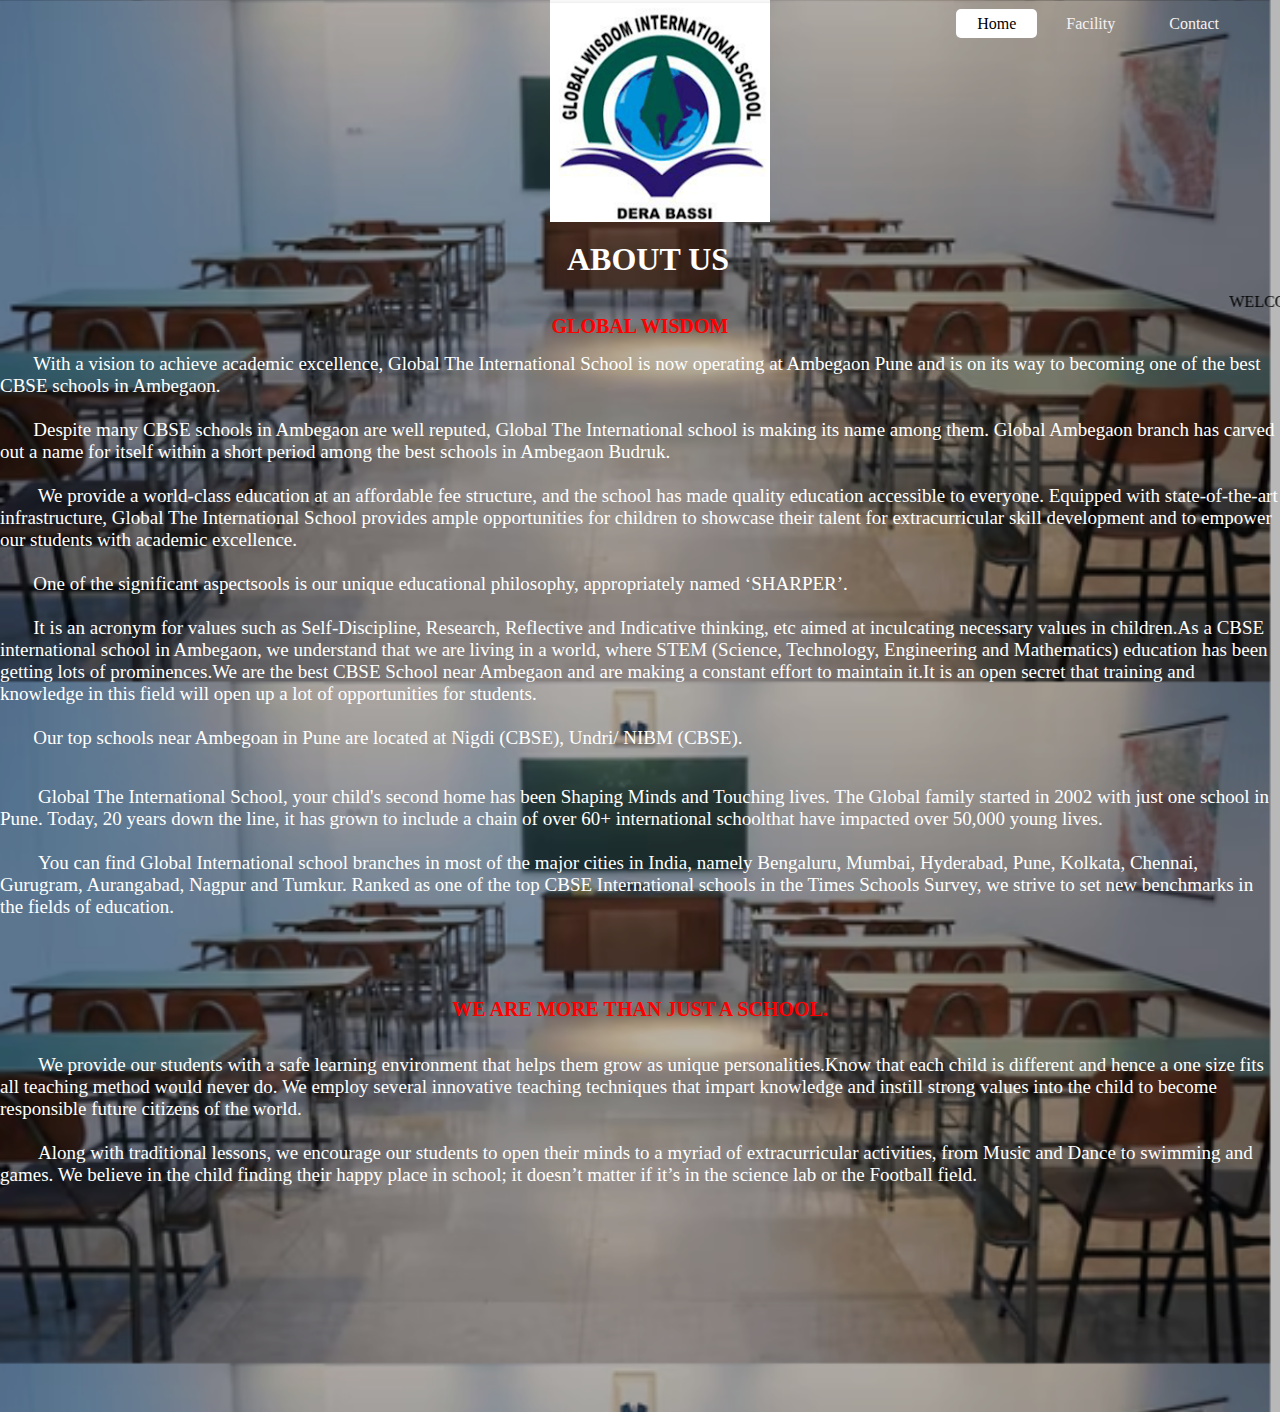
<file: about.html>
<!DOCTYPE html>
<html lang="en">
<head>
    <meta charset="UTF-8">
    <meta http-equiv="X-UA-Compatible" content="IE=edge">
    <meta name="viewport" content="width=device-width, initial-scale=1.0">
    <title>ABOUT</title>
    <link rel="stylesheet" href="about.css">
</head>
<body>
    <header>
        <div class="main">
            <ul>
                <li class="active"><a href="file:///C:/Users/tejua/project/index.html">Home</a></li>
                <!-- &nbsp;&nbsp; <li><a href="file:///C:/Users/tejua/project/about.html">About Global Wisdom Education Network</a></li> -->
                &nbsp;<li><a href="file:///C:/Users/tejua/project/service.html">Facility</a></li>
                &nbsp; <li><a href="file:///C:/Users/tejua/project/contact.html">Contact</a></li>
            </ul>
        </div>
    </header>
    <div class="title">
        <div class="logo">
            <img top="0%" left="58%" src="teju.png">
        </div>
        <h1 style="color:rgb(255, 255, 255);text-align: center;padding:15px;margin-top:0;border-bottom:1px;">&nbsp;&nbsp;ABOUT US</h1> 
        <marquee loop="-1" scrollamount="6" width="100%"> WELCOME TO GLOBAL WISDOM</marquee>
        <p style = "text-align: center; font-weight: bold; color: red; font-size: 20px;">GLOBAL WISDOM</p>
        <p style="font-size:19px;font-family: Georgia;color:rgb(255, 255, 255); margin-top:15px;">&nbsp;&nbsp;&nbsp;&nbsp;&nbsp;&nbsp;&nbsp;With a vision to achieve academic excellence, Global The International School is now operating at Ambegaon Pune and is on its way to becoming one of the best CBSE schools in Ambegaon.<br><br>&nbsp;&nbsp;&nbsp;&nbsp;&nbsp;&nbsp;&nbsp;Despite many CBSE schools in Ambegaon are well reputed, Global The International school is making its name among them.
            Global Ambegaon branch has carved out a name for itself within a short period among the best schools in Ambegaon Budruk.<br>&nbsp;&nbsp;&nbsp;&nbsp;&nbsp;&nbsp;&nbsp;<br> &nbsp;&nbsp;&nbsp;&nbsp;&nbsp;&nbsp;&nbsp; We provide a world-class education at an affordable fee structure, and the school has made quality education accessible to everyone. Equipped with state-of-the-art infrastructure, Global The International School provides ample opportunities for children to showcase their talent for extracurricular skill development and to empower our students with academic excellence.<br>
            <br>
            &nbsp;&nbsp;&nbsp;&nbsp;&nbsp;&nbsp;&nbsp;One of the significant aspectsools is our unique educational philosophy, appropriately named ‘SHARPER’.<br><br>&nbsp;&nbsp;&nbsp;&nbsp;&nbsp;&nbsp;&nbsp;It is an acronym for values such as Self-Discipline, Research, Reflective and Indicative thinking, etc  aimed at inculcating necessary values in children.As a CBSE international school in Ambegaon, we understand that we are living in a world, where STEM (Science, Technology, Engineering and Mathematics) education has been getting lots of prominences.We are the best CBSE School near Ambegaon and are making a constant effort to maintain it.It is an open secret that training and knowledge in this field will open up a lot of opportunities for students.<br>
            <br>
            &nbsp;&nbsp;&nbsp;&nbsp;&nbsp;&nbsp;&nbsp;Our top schools near Ambegoan in Pune are located at Nigdi (CBSE), Undri/ NIBM (CBSE).
            <br>
            <br>
        <!-- <p style = "text-align: center; font-weight: bold; font-size: 20px;" >WELCOME TO GLOBAL WISDOM THE INTERNATIONAL SCHOOL.</p><br> -->
        <p style="font-size:19px;font-family: Georgia;color:rgb(255, 255, 255); margin-top:15px;">
            &nbsp;&nbsp;&nbsp;&nbsp;&nbsp;&nbsp;&nbsp;<span></span>&nbsp;Global The International School, your child's second home has been Shaping Minds and Touching lives. 
            The Global family started in 2002 with just one school in Pune.
            Today, 20 years down the line, it has grown to include a chain of over 60+ international schoolthat have impacted over 50,000 young lives.<br><br> 
            <span></span>
            &nbsp;&nbsp;&nbsp;&nbsp;&nbsp;&nbsp;&nbsp;<span></span>&nbsp;You can find Global International school branches in most of the major cities in India, namely Bengaluru, Mumbai, Hyderabad, Pune, Kolkata, Chennai, Gurugram, Aurangabad, Nagpur and Tumkur.  
            <span></span>Ranked as one of the top CBSE International schools in the Times Schools Survey, we strive to set new benchmarks in the fields of education.

            &nbsp;&nbsp;&nbsp;&nbsp;&nbsp;&nbsp;&nbsp;<br>&nbsp;&nbsp;&nbsp;&nbsp;&nbsp;&nbsp;&nbsp;<br><br></p>
            <br><br>
            <p style = "text-align: center; font-weight: bold; color: red; font-size: 20px;" >WE ARE MORE THAN JUST A SCHOOL.</p><br><p style="font-size:19px;font-family: Georgia;color:rgb(255, 255, 255); margin-top:15px;">
                &nbsp;&nbsp;&nbsp;&nbsp;&nbsp;&nbsp;&nbsp;<span></span>&nbsp;We provide our students with a safe learning environment that helps them grow as unique personalities.Know that each child is different and hence a one size fits all teaching method would never do.
                We employ several innovative teaching techniques that impart knowledge and instill strong values into the child to become responsible future citizens of the world.
                <span></span><br><br>
                &nbsp;&nbsp;&nbsp;&nbsp;&nbsp;&nbsp;&nbsp;<span></span>&nbsp;Along with traditional lessons, we encourage our students to open their minds to a myriad of extracurricular activities, from Music and Dance to swimming and games. 
                <span></span>We believe in the child finding their happy place in school; it doesn’t matter if it’s in the science lab or the Football field.<br>
                &nbsp;&nbsp;&nbsp;&nbsp;&nbsp;&nbsp;&nbsp;<span></span>&nbsp;<br>
                &nbsp;&nbsp;&nbsp;&nbsp;&nbsp;&nbsp;&nbsp;<span></span>&nbsp;<br>
                &nbsp;&nbsp;&nbsp;&nbsp;&nbsp;&nbsp;&nbsp;<span></span>&nbsp;<br>
                &nbsp;&nbsp;&nbsp;&nbsp;&nbsp;&nbsp;&nbsp;<br>
    
                &nbsp;&nbsp;&nbsp;&nbsp;&nbsp;&nbsp;&nbsp;<br>&nbsp;&nbsp;&nbsp;&nbsp;&nbsp;&nbsp;&nbsp;<br><br></p>
            &nbsp;&nbsp;&nbsp;&nbsp;&nbsp;&nbsp;&nbsp;<span></span>&nbsp;<br>
            &nbsp;&nbsp;&nbsp;&nbsp;&nbsp;&nbsp;&nbsp;<span></span>&nbsp;<br>
            &nbsp;&nbsp;&nbsp;&nbsp;&nbsp;&nbsp;&nbsp;<span></span>&nbsp;<br>
            &nbsp;&nbsp;&nbsp;&nbsp;&nbsp;&nbsp;&nbsp;<br>
        <!-- <br>
            <div class="button">
            <a href="file:///C:/Users/tejua/project/homepage.html"class="btn">Return to homepage</a>
            </div>
        </button> -->
    </body>
</html>
</file>
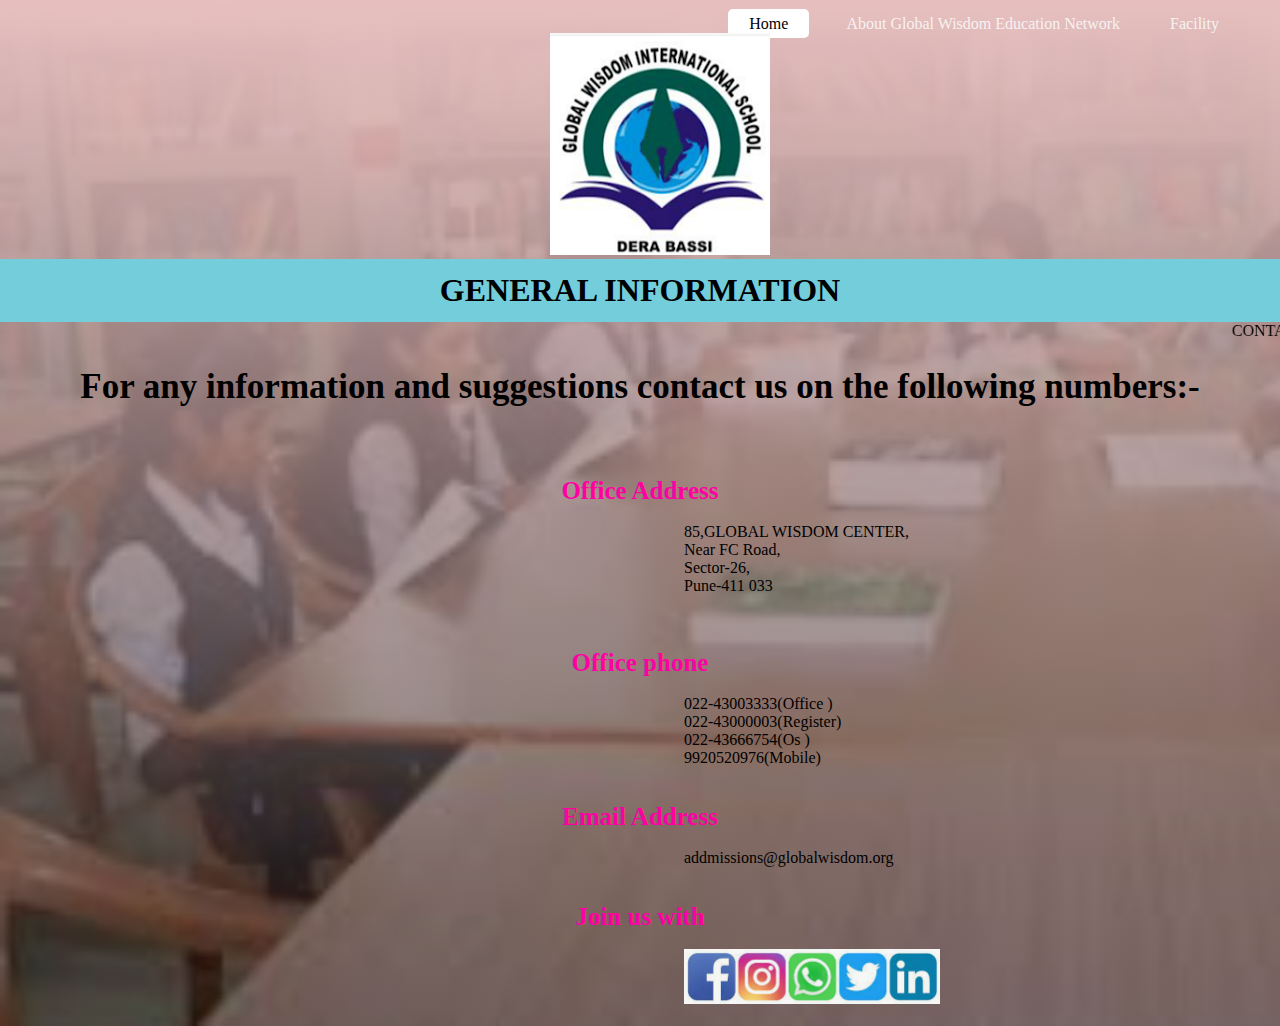
<file: contact.html>
<!DOCTYPE html>
<html lang="en">
<head>
    <meta charset="UTF-8">
    <meta http-equiv="X-UA-Compatible" content="IE=edge">
    <meta name="viewport" content="width=device-width, initial-scale=1.0">
    <title>CONTACT</title>
    <link rel = "stylesheet" href = "contact.css">
</head>
<body>
    <header>
        <div class="main">
            <ul>
                <li class="active"><a href="file:///C:/Users/tejua/project/index.html">Home</a></li>
                &nbsp;&nbsp; <li><a href="file:///C:/Users/tejua/project/about.html">About Global Wisdom Education Network</a></li>
                &nbsp;<li><a href="file:///C:/Users/tejua/project/service.html">Facility</a></li>
                <!-- &nbsp; <li><a href="file:///C:/Users/tejua/project/contact.html">Contact</a></li> -->
            </ul>
        </div>
        </header>
    <div class="logo">
        <img top="0%" left="58%" src="teju.png">
    </div>
   <p>
    <h1 style="text-align:center;color:rgb(0, 0, 0); text-shadow:rgb(0, 0, 0,0.562);background-color:rgb(115,205,219); padding: 13px;border-bottom:1px;text-shadow:2px 2px rgba(0, 0, 0,);" >GENERAL INFORMATION</h1>
   </p>
   <marquee  loop="-1" scrollamount="6" width="100% "> CONTACT  TO  GLOBAL  WISDOM  INTERNATIONAL  SCHOOL. </marquee>
   <br><br>
   <style>
    body {

background-image: linear-gradient(rgb(231, 191, 191),rgba(0,0,0,0.5)),url(library.png);
height:50%;
/* background-size: cover;
background-position: center; */
}
</style>
   <p style = "text-align: center; font-weight: bold; font-size: 35px; padding-top: 5px;" >For any information and suggestions contact us on the following numbers:-</p><br><br><p style="font-size:19px; text-align: center; font-size: 30px;">
    &nbsp;&nbsp;&nbsp;&nbsp;&nbsp;&nbsp;&nbsp;&nbsp;&nbsp;&nbsp;&nbsp;&nbsp;&nbsp;&nbsp; <p style = "text-align:center; font-weight: bold; font-size: 25px; color:rgb(255, 0, 162); 
    <i class="fa-solid fa-phone-office"></i>Office Address</p></Address><br>
    &nbsp;&nbsp;&nbsp;&nbsp;&nbsp;&nbsp;&nbsp;&nbsp;&nbsp;&nbsp;&nbsp;&nbsp;&nbsp;&nbsp;&nbsp;&nbsp;&nbsp;&nbsp;&nbsp;&nbsp;&nbsp;&nbsp;&nbsp;&nbsp;&nbsp;&nbsp;&nbsp;&nbsp;&nbsp;&nbsp;&nbsp;&nbsp;&nbsp;&nbsp;&nbsp;&nbsp;&nbsp;&nbsp;&nbsp;&nbsp;&nbsp;&nbsp;&nbsp;&nbsp;&nbsp;&nbsp;&nbsp;&nbsp;&nbsp;&nbsp;&nbsp;&nbsp;&nbsp;&nbsp;&nbsp;&nbsp;&nbsp;&nbsp;&nbsp;&nbsp;&nbsp;&nbsp;&nbsp;&nbsp;&nbsp;&nbsp;&nbsp;&nbsp;&nbsp;&nbsp;&nbsp;&nbsp;&nbsp;&nbsp;&nbsp;&nbsp;&nbsp;&nbsp;&nbsp;&nbsp;&nbsp;&nbsp;&nbsp;&nbsp;&nbsp;&nbsp;&nbsp;&nbsp;&nbsp;&nbsp;&nbsp;&nbsp;&nbsp;&nbsp;&nbsp;&nbsp;&nbsp;&nbsp;&nbsp;&nbsp;&nbsp;&nbsp;&nbsp;&nbsp;&nbsp;&nbsp;&nbsp;&nbsp;&nbsp;&nbsp;&nbsp;&nbsp;&nbsp;&nbsp;&nbsp;&nbsp;&nbsp;&nbsp;&nbsp;&nbsp;&nbsp;&nbsp;&nbsp;&nbsp;&nbsp;&nbsp;&nbsp;&nbsp;&nbsp;&nbsp;&nbsp;&nbsp;&nbsp;&nbsp;&nbsp;&nbsp;&nbsp;&nbsp;&nbsp;&nbsp;&nbsp;&nbsp;&nbsp;&nbsp;&nbsp;&nbsp;&nbsp;&nbsp;&nbsp;&nbsp;&nbsp;&nbsp;&nbsp;&nbsp;&nbsp;&nbsp;&nbsp;&nbsp;&nbsp;&nbsp;&nbsp;&nbsp;&nbsp;&nbsp;&nbsp;&nbsp;&nbsp;&nbsp;&nbsp;&nbsp;&nbsp;85,GLOBAL WISDOM CENTER,<br>
    &nbsp;&nbsp;&nbsp;&nbsp;&nbsp;&nbsp;&nbsp;&nbsp;&nbsp;&nbsp;&nbsp;&nbsp;&nbsp;&nbsp;&nbsp;&nbsp;&nbsp;&nbsp;&nbsp;&nbsp;&nbsp;&nbsp;&nbsp;&nbsp;&nbsp;&nbsp;&nbsp;&nbsp;&nbsp;&nbsp;&nbsp;&nbsp;&nbsp;&nbsp;&nbsp;&nbsp;&nbsp;&nbsp;&nbsp;&nbsp;&nbsp;&nbsp;&nbsp;&nbsp;&nbsp;&nbsp;&nbsp;&nbsp;&nbsp;&nbsp;&nbsp;&nbsp;&nbsp;&nbsp;&nbsp;&nbsp;&nbsp;&nbsp;&nbsp;&nbsp;&nbsp;&nbsp;&nbsp;&nbsp;&nbsp;&nbsp;&nbsp;&nbsp;&nbsp;&nbsp;&nbsp;&nbsp;&nbsp;&nbsp;&nbsp;&nbsp;&nbsp;&nbsp;&nbsp;&nbsp;&nbsp;&nbsp;&nbsp;&nbsp;&nbsp;&nbsp;&nbsp;&nbsp;&nbsp;&nbsp;&nbsp;&nbsp;&nbsp;&nbsp;&nbsp;&nbsp;&nbsp;&nbsp;&nbsp;&nbsp;&nbsp;&nbsp;&nbsp;&nbsp;&nbsp;&nbsp;&nbsp;&nbsp;&nbsp;&nbsp;&nbsp;&nbsp;&nbsp;&nbsp;&nbsp;&nbsp;&nbsp;&nbsp;&nbsp;&nbsp;&nbsp;&nbsp;&nbsp;&nbsp;&nbsp;&nbsp;&nbsp;&nbsp;&nbsp;&nbsp;&nbsp;&nbsp;&nbsp;&nbsp;&nbsp;&nbsp;&nbsp;&nbsp;&nbsp;&nbsp;&nbsp;&nbsp;&nbsp;&nbsp;&nbsp;&nbsp;&nbsp;&nbsp;&nbsp;&nbsp;&nbsp;&nbsp;&nbsp;&nbsp;&nbsp;&nbsp;&nbsp;&nbsp;&nbsp;&nbsp;&nbsp;&nbsp;&nbsp;&nbsp;&nbsp;&nbsp;&nbsp;&nbsp;&nbsp;&nbsp;&nbsp;Near FC Road,<br>
    &nbsp;&nbsp;&nbsp;&nbsp;&nbsp;&nbsp;&nbsp;&nbsp;&nbsp;&nbsp;&nbsp;&nbsp;&nbsp;&nbsp;&nbsp;&nbsp;&nbsp;&nbsp;&nbsp;&nbsp;&nbsp;&nbsp;&nbsp;&nbsp;&nbsp;&nbsp;&nbsp;&nbsp;&nbsp;&nbsp;&nbsp;&nbsp;&nbsp;&nbsp;&nbsp;&nbsp;&nbsp;&nbsp;&nbsp;&nbsp;&nbsp;&nbsp;&nbsp;&nbsp;&nbsp;&nbsp;&nbsp;&nbsp;&nbsp;&nbsp;&nbsp;&nbsp;&nbsp;&nbsp;&nbsp;&nbsp;&nbsp;&nbsp;&nbsp;&nbsp;&nbsp;&nbsp;&nbsp;&nbsp;&nbsp;&nbsp;&nbsp;&nbsp;&nbsp;&nbsp;&nbsp;&nbsp;&nbsp;&nbsp;&nbsp;&nbsp;&nbsp;&nbsp;&nbsp;&nbsp;&nbsp;&nbsp;&nbsp;&nbsp;&nbsp;&nbsp;&nbsp;&nbsp;&nbsp;&nbsp;&nbsp;&nbsp;&nbsp;&nbsp;&nbsp;&nbsp;&nbsp;&nbsp;&nbsp;&nbsp;&nbsp;&nbsp;&nbsp;&nbsp;&nbsp;&nbsp;&nbsp;&nbsp;&nbsp;&nbsp;&nbsp;&nbsp;&nbsp;&nbsp;&nbsp;&nbsp;&nbsp;&nbsp;&nbsp;&nbsp;&nbsp;&nbsp;&nbsp;&nbsp;&nbsp;&nbsp;&nbsp;&nbsp;&nbsp;&nbsp;&nbsp;&nbsp;&nbsp;&nbsp;&nbsp;&nbsp;&nbsp;&nbsp;&nbsp;&nbsp;&nbsp;&nbsp;&nbsp;&nbsp;&nbsp;&nbsp;&nbsp;&nbsp;&nbsp;&nbsp;&nbsp;&nbsp;&nbsp;&nbsp;&nbsp;&nbsp;&nbsp;&nbsp;&nbsp;&nbsp;&nbsp;&nbsp;&nbsp;&nbsp;&nbsp;&nbsp;&nbsp;&nbsp;&nbsp;&nbsp;&nbsp;Sector-26,<br>
    &nbsp;&nbsp;&nbsp;&nbsp;&nbsp;&nbsp;&nbsp;&nbsp;&nbsp;&nbsp;&nbsp;&nbsp;&nbsp;&nbsp;&nbsp;&nbsp;&nbsp;&nbsp;&nbsp;&nbsp;&nbsp;&nbsp;&nbsp;&nbsp;&nbsp;&nbsp;&nbsp;&nbsp;&nbsp;&nbsp;&nbsp;&nbsp;&nbsp;&nbsp;&nbsp;&nbsp;&nbsp;&nbsp;&nbsp;&nbsp;&nbsp;&nbsp;&nbsp;&nbsp;&nbsp;&nbsp;&nbsp;&nbsp;&nbsp;&nbsp;&nbsp;&nbsp;&nbsp;&nbsp;&nbsp;&nbsp;&nbsp;&nbsp;&nbsp;&nbsp;&nbsp;&nbsp;&nbsp;&nbsp;&nbsp;&nbsp;&nbsp;&nbsp;&nbsp;&nbsp;&nbsp;&nbsp;&nbsp;&nbsp;&nbsp;&nbsp;&nbsp;&nbsp;&nbsp;&nbsp;&nbsp;&nbsp;&nbsp;&nbsp;&nbsp;&nbsp;&nbsp;&nbsp;&nbsp;&nbsp;&nbsp;&nbsp;&nbsp;&nbsp;&nbsp;&nbsp;&nbsp;&nbsp;&nbsp;&nbsp;&nbsp;&nbsp;&nbsp;&nbsp;&nbsp;&nbsp;&nbsp;&nbsp;&nbsp;&nbsp;&nbsp;&nbsp;&nbsp;&nbsp;&nbsp;&nbsp;&nbsp;&nbsp;&nbsp;&nbsp;&nbsp;&nbsp;&nbsp;&nbsp;&nbsp;&nbsp;&nbsp;&nbsp;&nbsp;&nbsp;&nbsp;&nbsp;&nbsp;&nbsp;&nbsp;&nbsp;&nbsp;&nbsp;&nbsp;&nbsp;&nbsp;&nbsp;&nbsp;&nbsp;&nbsp;&nbsp;&nbsp;&nbsp;&nbsp;&nbsp;&nbsp;&nbsp;&nbsp;&nbsp;&nbsp;&nbsp;&nbsp;&nbsp;&nbsp;&nbsp;&nbsp;&nbsp;&nbsp;&nbsp;&nbsp;&nbsp;&nbsp;&nbsp;&nbsp;&nbsp;&nbsp;Pune-411 033</p><br><br>
    
    &nbsp;&nbsp;&nbsp;&nbsp;&nbsp;&nbsp;&nbsp;&nbsp;&nbsp;&nbsp;&nbsp;&nbsp;&nbsp;&nbsp; <p style = "text-align: center; font-weight: bold; font-size: 25px; color:rgb(255, 0, 162);">Office phone</p></Address><br>
    &nbsp;&nbsp;&nbsp;&nbsp;&nbsp;&nbsp;&nbsp;&nbsp;&nbsp;&nbsp;&nbsp;&nbsp;&nbsp;&nbsp;&nbsp;&nbsp;&nbsp;&nbsp;&nbsp;&nbsp;&nbsp;&nbsp;&nbsp;&nbsp;&nbsp;&nbsp;&nbsp;&nbsp;&nbsp;&nbsp;&nbsp;&nbsp;&nbsp;&nbsp;&nbsp;&nbsp;&nbsp;&nbsp;&nbsp;&nbsp;&nbsp;&nbsp;&nbsp;&nbsp;&nbsp;&nbsp;&nbsp;&nbsp;&nbsp;&nbsp;&nbsp;&nbsp;&nbsp;&nbsp;&nbsp;&nbsp;&nbsp;&nbsp;&nbsp;&nbsp;&nbsp;&nbsp;&nbsp;&nbsp;&nbsp;&nbsp;&nbsp;&nbsp;&nbsp;&nbsp;&nbsp;&nbsp;&nbsp;&nbsp;&nbsp;&nbsp;&nbsp;&nbsp;&nbsp;&nbsp;&nbsp;&nbsp;&nbsp;&nbsp;&nbsp;&nbsp;&nbsp;&nbsp;&nbsp;&nbsp;&nbsp;&nbsp;&nbsp;&nbsp;&nbsp;&nbsp;&nbsp;&nbsp;&nbsp;&nbsp;&nbsp;&nbsp;&nbsp;&nbsp;&nbsp;&nbsp;&nbsp;&nbsp;&nbsp;&nbsp;&nbsp;&nbsp;&nbsp;&nbsp;&nbsp;&nbsp;&nbsp;&nbsp;&nbsp;&nbsp;&nbsp;&nbsp;&nbsp;&nbsp;&nbsp;&nbsp;&nbsp;&nbsp;&nbsp;&nbsp;&nbsp;&nbsp;&nbsp;&nbsp;&nbsp;&nbsp;&nbsp;&nbsp;&nbsp;&nbsp;&nbsp;&nbsp;&nbsp;&nbsp;&nbsp;&nbsp;&nbsp;&nbsp;&nbsp;&nbsp;&nbsp;&nbsp;&nbsp;&nbsp;&nbsp;&nbsp;&nbsp;&nbsp;&nbsp;&nbsp;&nbsp;&nbsp;&nbsp;&nbsp;&nbsp;&nbsp;&nbsp;&nbsp;&nbsp;&nbsp;&nbsp;022-43003333(Office )<br>
    &nbsp;&nbsp;&nbsp;&nbsp;&nbsp;&nbsp;&nbsp;&nbsp;&nbsp;&nbsp;&nbsp;&nbsp;&nbsp;&nbsp;&nbsp;&nbsp;&nbsp;&nbsp;&nbsp;&nbsp;&nbsp;&nbsp;&nbsp;&nbsp;&nbsp;&nbsp;&nbsp;&nbsp;&nbsp;&nbsp;&nbsp;&nbsp;&nbsp;&nbsp;&nbsp;&nbsp;&nbsp;&nbsp;&nbsp;&nbsp;&nbsp;&nbsp;&nbsp;&nbsp;&nbsp;&nbsp;&nbsp;&nbsp;&nbsp;&nbsp;&nbsp;&nbsp;&nbsp;&nbsp;&nbsp;&nbsp;&nbsp;&nbsp;&nbsp;&nbsp;&nbsp;&nbsp;&nbsp;&nbsp;&nbsp;&nbsp;&nbsp;&nbsp;&nbsp;&nbsp;&nbsp;&nbsp;&nbsp;&nbsp;&nbsp;&nbsp;&nbsp;&nbsp;&nbsp;&nbsp;&nbsp;&nbsp;&nbsp;&nbsp;&nbsp;&nbsp;&nbsp;&nbsp;&nbsp;&nbsp;&nbsp;&nbsp;&nbsp;&nbsp;&nbsp;&nbsp;&nbsp;&nbsp;&nbsp;&nbsp;&nbsp;&nbsp;&nbsp;&nbsp;&nbsp;&nbsp;&nbsp;&nbsp;&nbsp;&nbsp;&nbsp;&nbsp;&nbsp;&nbsp;&nbsp;&nbsp;&nbsp;&nbsp;&nbsp;&nbsp;&nbsp;&nbsp;&nbsp;&nbsp;&nbsp;&nbsp;&nbsp;&nbsp;&nbsp;&nbsp;&nbsp;&nbsp;&nbsp;&nbsp;&nbsp;&nbsp;&nbsp;&nbsp;&nbsp;&nbsp;&nbsp;&nbsp;&nbsp;&nbsp;&nbsp;&nbsp;&nbsp;&nbsp;&nbsp;&nbsp;&nbsp;&nbsp;&nbsp;&nbsp;&nbsp;&nbsp;&nbsp;&nbsp;&nbsp;&nbsp;&nbsp;&nbsp;&nbsp;&nbsp;&nbsp;&nbsp;&nbsp;&nbsp;&nbsp;&nbsp;&nbsp;022-43000003(Register)<br>
    &nbsp;&nbsp;&nbsp;&nbsp;&nbsp;&nbsp;&nbsp;&nbsp;&nbsp;&nbsp;&nbsp;&nbsp;&nbsp;&nbsp;&nbsp;&nbsp;&nbsp;&nbsp;&nbsp;&nbsp;&nbsp;&nbsp;&nbsp;&nbsp;&nbsp;&nbsp;&nbsp;&nbsp;&nbsp;&nbsp;&nbsp;&nbsp;&nbsp;&nbsp;&nbsp;&nbsp;&nbsp;&nbsp;&nbsp;&nbsp;&nbsp;&nbsp;&nbsp;&nbsp;&nbsp;&nbsp;&nbsp;&nbsp;&nbsp;&nbsp;&nbsp;&nbsp;&nbsp;&nbsp;&nbsp;&nbsp;&nbsp;&nbsp;&nbsp;&nbsp;&nbsp;&nbsp;&nbsp;&nbsp;&nbsp;&nbsp;&nbsp;&nbsp;&nbsp;&nbsp;&nbsp;&nbsp;&nbsp;&nbsp;&nbsp;&nbsp;&nbsp;&nbsp;&nbsp;&nbsp;&nbsp;&nbsp;&nbsp;&nbsp;&nbsp;&nbsp;&nbsp;&nbsp;&nbsp;&nbsp;&nbsp;&nbsp;&nbsp;&nbsp;&nbsp;&nbsp;&nbsp;&nbsp;&nbsp;&nbsp;&nbsp;&nbsp;&nbsp;&nbsp;&nbsp;&nbsp;&nbsp;&nbsp;&nbsp;&nbsp;&nbsp;&nbsp;&nbsp;&nbsp;&nbsp;&nbsp;&nbsp;&nbsp;&nbsp;&nbsp;&nbsp;&nbsp;&nbsp;&nbsp;&nbsp;&nbsp;&nbsp;&nbsp;&nbsp;&nbsp;&nbsp;&nbsp;&nbsp;&nbsp;&nbsp;&nbsp;&nbsp;&nbsp;&nbsp;&nbsp;&nbsp;&nbsp;&nbsp;&nbsp;&nbsp;&nbsp;&nbsp;&nbsp;&nbsp;&nbsp;&nbsp;&nbsp;&nbsp;&nbsp;&nbsp;&nbsp;&nbsp;&nbsp;&nbsp;&nbsp;&nbsp;&nbsp;&nbsp;&nbsp;&nbsp;&nbsp;&nbsp;&nbsp;&nbsp;&nbsp;&nbsp;022-43666754(Os )<br>
    &nbsp;&nbsp;&nbsp;&nbsp;&nbsp;&nbsp;&nbsp;&nbsp;&nbsp;&nbsp;&nbsp;&nbsp;&nbsp;&nbsp;&nbsp;&nbsp;&nbsp;&nbsp;&nbsp;&nbsp;&nbsp;&nbsp;&nbsp;&nbsp;&nbsp;&nbsp;&nbsp;&nbsp;&nbsp;&nbsp;&nbsp;&nbsp;&nbsp;&nbsp;&nbsp;&nbsp;&nbsp;&nbsp;&nbsp;&nbsp;&nbsp;&nbsp;&nbsp;&nbsp;&nbsp;&nbsp;&nbsp;&nbsp;&nbsp;&nbsp;&nbsp;&nbsp;&nbsp;&nbsp;&nbsp;&nbsp;&nbsp;&nbsp;&nbsp;&nbsp;&nbsp;&nbsp;&nbsp;&nbsp;&nbsp;&nbsp;&nbsp;&nbsp;&nbsp;&nbsp;&nbsp;&nbsp;&nbsp;&nbsp;&nbsp;&nbsp;&nbsp;&nbsp;&nbsp;&nbsp;&nbsp;&nbsp;&nbsp;&nbsp;&nbsp;&nbsp;&nbsp;&nbsp;&nbsp;&nbsp;&nbsp;&nbsp;&nbsp;&nbsp;&nbsp;&nbsp;&nbsp;&nbsp;&nbsp;&nbsp;&nbsp;&nbsp;&nbsp;&nbsp;&nbsp;&nbsp;&nbsp;&nbsp;&nbsp;&nbsp;&nbsp;&nbsp;&nbsp;&nbsp;&nbsp;&nbsp;&nbsp;&nbsp;&nbsp;&nbsp;&nbsp;&nbsp;&nbsp;&nbsp;&nbsp;&nbsp;&nbsp;&nbsp;&nbsp;&nbsp;&nbsp;&nbsp;&nbsp;&nbsp;&nbsp;&nbsp;&nbsp;&nbsp;&nbsp;&nbsp;&nbsp;&nbsp;&nbsp;&nbsp;&nbsp;&nbsp;&nbsp;&nbsp;&nbsp;&nbsp;&nbsp;&nbsp;&nbsp;&nbsp;&nbsp;&nbsp;&nbsp;&nbsp;&nbsp;&nbsp;&nbsp;&nbsp;&nbsp;&nbsp;&nbsp;&nbsp;&nbsp;&nbsp;&nbsp;&nbsp;&nbsp;9920520976(Mobile)<br><br>
    &nbsp;&nbsp;&nbsp;&nbsp;&nbsp;&nbsp;&nbsp;&nbsp;&nbsp;&nbsp;&nbsp;&nbsp;&nbsp;&nbsp; <p style = "text-align: center; font-weight: bold; font-size: 25px; color:rgb(255, 0, 162);"><i class=" fa fa-envelope email"></i>Email Address</p></Address><br>
    &nbsp;&nbsp;&nbsp;&nbsp;&nbsp;&nbsp;&nbsp;&nbsp;&nbsp;&nbsp;&nbsp;&nbsp;&nbsp;&nbsp;&nbsp;&nbsp;&nbsp;&nbsp;&nbsp;&nbsp;&nbsp;&nbsp;&nbsp;&nbsp;&nbsp;&nbsp;&nbsp;&nbsp;&nbsp;&nbsp;&nbsp;&nbsp;&nbsp;&nbsp;&nbsp;&nbsp;&nbsp;&nbsp;&nbsp;&nbsp;&nbsp;&nbsp;&nbsp;&nbsp;&nbsp;&nbsp;&nbsp;&nbsp;&nbsp;&nbsp;&nbsp;&nbsp;&nbsp;&nbsp;&nbsp;&nbsp;&nbsp;&nbsp;&nbsp;&nbsp;&nbsp;&nbsp;&nbsp;&nbsp;&nbsp;&nbsp;&nbsp;&nbsp;&nbsp;&nbsp;&nbsp;&nbsp;&nbsp;&nbsp;&nbsp;&nbsp;&nbsp;&nbsp;&nbsp;&nbsp;&nbsp;&nbsp;&nbsp;&nbsp;&nbsp;&nbsp;&nbsp;&nbsp;&nbsp;&nbsp;&nbsp;&nbsp;&nbsp;&nbsp;&nbsp;&nbsp;&nbsp;&nbsp;&nbsp;&nbsp;&nbsp;&nbsp;&nbsp;&nbsp;&nbsp;&nbsp;&nbsp;&nbsp;&nbsp;&nbsp;&nbsp;&nbsp;&nbsp;&nbsp;&nbsp;&nbsp;&nbsp;&nbsp;&nbsp;&nbsp;&nbsp;&nbsp;&nbsp;&nbsp;&nbsp;&nbsp;&nbsp;&nbsp;&nbsp;&nbsp;&nbsp;&nbsp;&nbsp;&nbsp;&nbsp;&nbsp;&nbsp;&nbsp;&nbsp;&nbsp;&nbsp;&nbsp;&nbsp;&nbsp;&nbsp;&nbsp;&nbsp;&nbsp;&nbsp;&nbsp;&nbsp;&nbsp;&nbsp;&nbsp;&nbsp;&nbsp;&nbsp;&nbsp;&nbsp;&nbsp;&nbsp;&nbsp;&nbsp;&nbsp;&nbsp;&nbsp;&nbsp;&nbsp;&nbsp;&nbsp;&nbsp;addmissions@globalwisdom.org</CENTER><br><br>
    &nbsp;&nbsp;&nbsp;&nbsp;&nbsp;&nbsp;&nbsp;&nbsp;&nbsp;&nbsp;&nbsp;&nbsp;&nbsp;&nbsp; <p style = "text-align: center; font-weight: bold; font-size: 25px; color:rgb(255, 0, 162);">Join us with</p></Address><br>
    &nbsp;&nbsp;&nbsp;&nbsp;&nbsp;&nbsp;&nbsp;&nbsp;&nbsp;&nbsp;&nbsp;&nbsp;&nbsp;&nbsp;&nbsp;&nbsp;&nbsp;&nbsp;&nbsp;&nbsp;&nbsp;&nbsp;&nbsp;&nbsp;&nbsp;&nbsp;&nbsp;&nbsp;&nbsp;&nbsp;&nbsp;&nbsp;&nbsp;&nbsp;&nbsp;&nbsp;&nbsp;&nbsp;&nbsp;&nbsp;&nbsp;&nbsp;&nbsp;&nbsp;&nbsp;&nbsp;&nbsp;&nbsp;&nbsp;&nbsp;&nbsp;&nbsp;&nbsp;&nbsp;&nbsp;&nbsp;&nbsp;&nbsp;&nbsp;&nbsp;&nbsp;&nbsp;&nbsp;&nbsp;&nbsp;&nbsp;&nbsp;&nbsp;&nbsp;&nbsp;&nbsp;&nbsp;&nbsp;&nbsp;&nbsp;&nbsp;&nbsp;&nbsp;&nbsp;&nbsp;&nbsp;&nbsp;&nbsp;&nbsp;&nbsp;&nbsp;&nbsp;&nbsp;&nbsp;&nbsp;&nbsp;&nbsp;&nbsp;&nbsp;&nbsp;&nbsp;&nbsp;&nbsp;&nbsp;&nbsp;&nbsp;&nbsp;&nbsp;&nbsp;&nbsp;&nbsp;&nbsp;&nbsp;&nbsp;&nbsp;&nbsp;&nbsp;&nbsp;&nbsp;&nbsp;&nbsp;&nbsp;&nbsp;&nbsp;&nbsp;&nbsp;&nbsp;&nbsp;&nbsp;&nbsp;&nbsp;&nbsp;&nbsp;&nbsp;&nbsp;&nbsp;&nbsp;&nbsp;&nbsp;&nbsp;&nbsp;&nbsp;&nbsp;&nbsp;&nbsp;&nbsp;&nbsp;&nbsp;&nbsp;&nbsp;&nbsp;&nbsp;&nbsp;&nbsp;&nbsp;&nbsp;&nbsp;&nbsp;&nbsp;&nbsp;&nbsp;&nbsp;&nbsp;&nbsp;&nbsp;&nbsp;&nbsp;&nbsp;&nbsp;&nbsp;&nbsp;&nbsp;&nbsp;&nbsp;&nbsp;&nbsp;<img width="20%" height="10%" src="fiwtin.png"><br><br>
    <!-- <div class="button">
        <a href="file:///C:/Users/tejua/project/homepage.html"class="btn"></a>
        </div>
    </button> -->
</body>
</html>
</file>
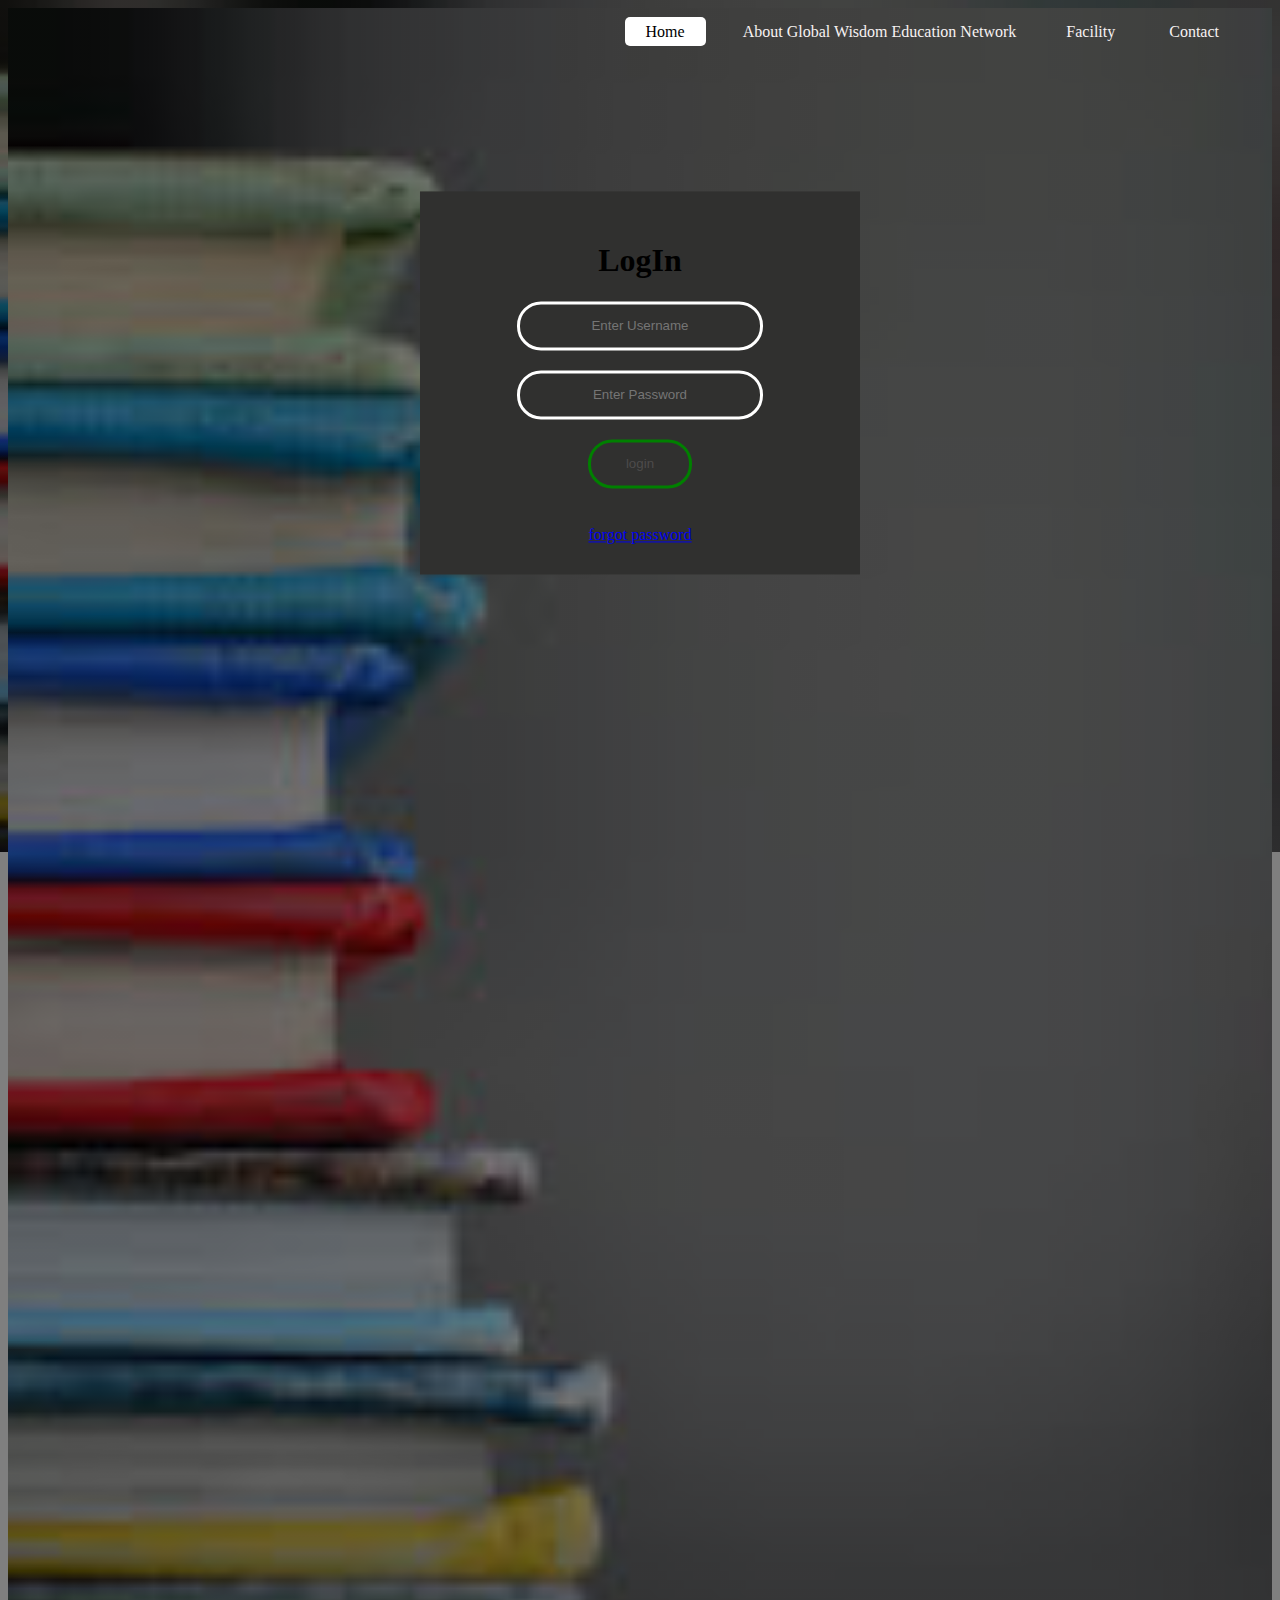
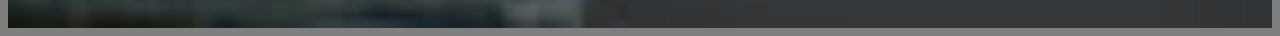
<file: login.html>
<!DOCTYPE html PUBLIC "-//W3C//DTD HTML 4.01 Transitional//EN" "http://www.w3.org/TR/html4/loose.dtd">
<html lang="en" dir="ltr">
<head>
<meta http-equiv="Content-Type" content="text/html; charset=ISO-8859-1">
<title>GLOBAL WISDOM</title>


<link rel="stylesheet" href="login.css">
<script src = "login.js"></script>


</head>

 <body>
    <header>
        <div class="main">
            <ul>
                <li class="active"><a href="file:///C:/Users/tejua/project/index.html">Home</a></li>
                &nbsp;&nbsp; <li><a href="file:///C:/Users/tejua/project/about.html">About Global Wisdom Education Network</a></li>
                &nbsp;<li><a href="file:///C:/Users/tejua/project/service.html">Facility</a></li>
                &nbsp; <li><a href="file:///C:/Users/tejua/project/contact.html">Contact</a></li>
            </ul>
        </div>
        </header>
    <style>
        body {
   
    background-image: linear-gradient(rgba(0,0,0,0.5),rgba(0,0,0,0.5)),url(books.jpg);
    height:50%;
    background-repeat: no-repeat;
    background-size: 100%;
    /* background-size: cover;
    background-position: center; */
    }
    </style> 
    
   
<form class="box" action="registration.html" method="POST">
<h1>LogIn</h1> 
<!-- <div class= "button-box"></div>
<div id="btn"></div>
<button type="button" class="toggle-btn">LOG in</button>
<button type="button" class="toggle-btn">register</button> -->
<input type="text"  placeholder="Enter Username" id="username">
<input type="password" placeholder="Enter Password" id="password">
<input type="submit" value="login" onclick= "validate()">
<!-- <a href="file:///C:/Users/tejua/project/loginback.html"></a> -->
 <br><a href='#'>forgot password</a>
<!-- <br>not yet a member?<a href="registration.html">register</a> -->

</form>
 </body>
</html>
</file>
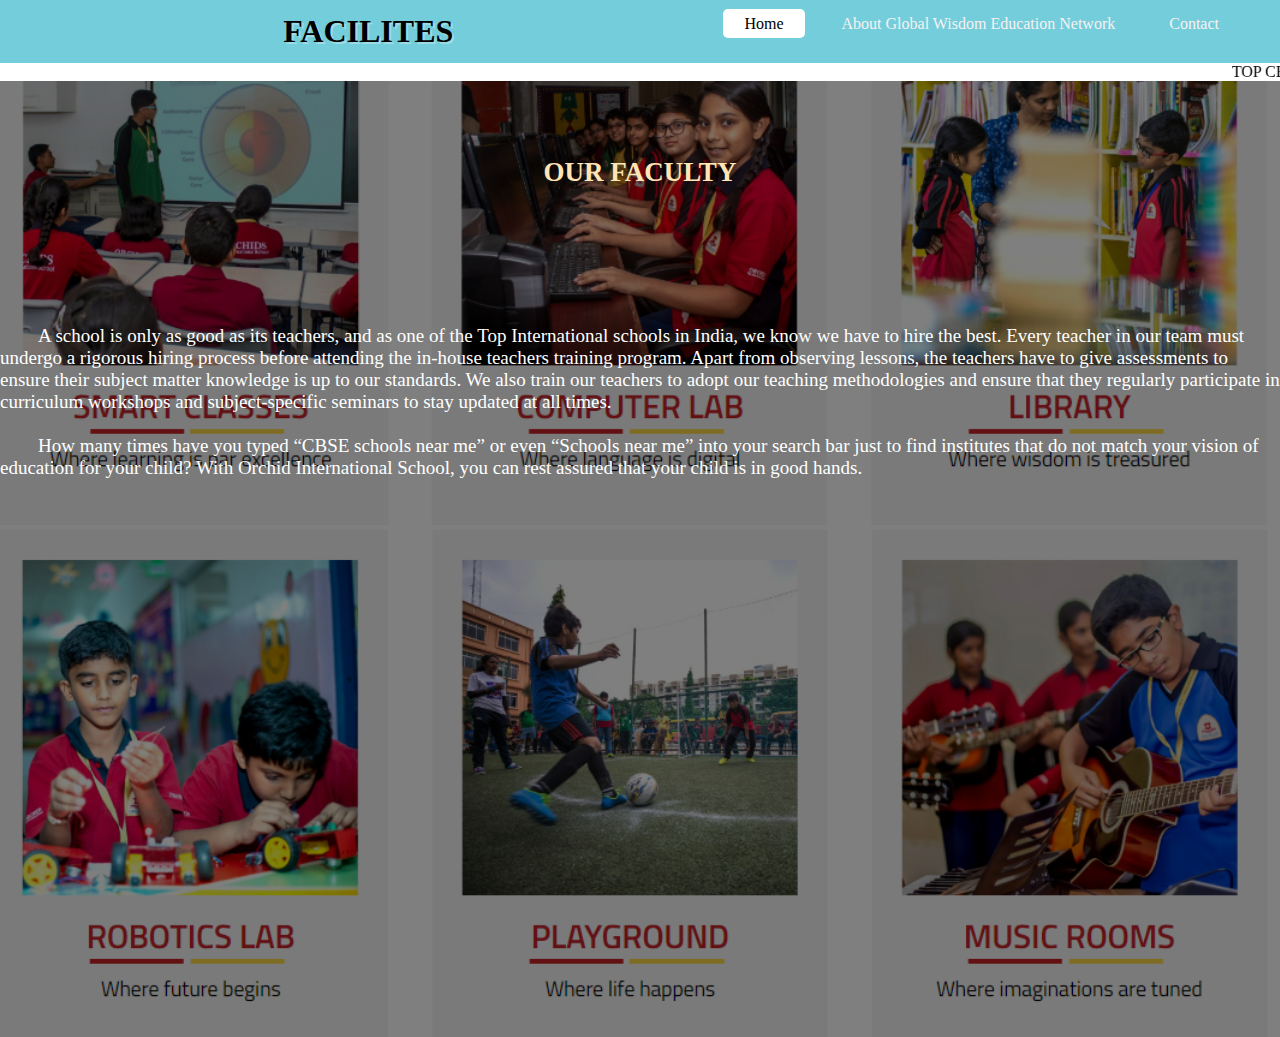
<file: service.html>
<!DOCTYPE html>
<html lang="en">
<head>
    <meta charset="UTF-8">
    <meta http-equiv="X-UA-Compatible" content="IE=edge">
    <meta name="viewport" content="width=device-width, initial-scale=1.0">
    <title>FACILITY</title>
    <link rel ="stylesheet" href="service.css">
    <style>
        body {
    
    background-image: linear-gradient(rgba(0,0,0,0.5),rgba(0,0,0,0.5)),url(faci3.png);
    height:50%;
    /* background-size: cover;
    background-position: center; */
  }
  </style>
</head>
<body>
    <header>
        <div class="main">
            <ul>
                <li class="active"><a href="file:///C:/Users/tejua/project/index.html">Home</a></li>
                &nbsp;&nbsp; <li><a href="file:///C:/Users/tejua/project/about.html">About Global Wisdom Education Network</a></li>
                <!-- &nbsp;<li><a href="file:///C:/Users/tejua/project/service.html">Facility</a></li> -->
                &nbsp; <li><a href="file:///C:/Users/tejua/project/contact.html">Contact</a></li>
            </ul>
        </div>
        </header>
    <div class = "title">
        <!-- <div class="logo">
            <img top="0%" left="58%" src="teju.png">
        </div> -->
        
    </div>
    <h1 style="text-align:center;color:rgb(0, 0, 0); text-shadow:rgba(0, 0, 0, 0.562);background-color: rgb(115,205,219); padding: 13px;border-bottom:1px;text-shadow:2px 2px rgba(255, 255, 255, 0.314);" >FACILITES</h1>
    <marquee bgcolor="white" loop="-1" scrollamount="6" width="100%"> TOP CBSE SCHOOL IN PUNE 2022-23 GLOBAL WISDOM INTERNATIONAL SCHOOL</marquee>
    <br><br>

       

           

    <br>
    <br>
    <br>
<p style = "text-align: center; font-weight: bold; font-size: 27px;color:moccasin;" >OUR FACULTY<br><br><br><br></p>
<p style="font-size:19px;color:white">
    <br>
    <br>
    
    
    &nbsp;&nbsp;&nbsp;&nbsp;&nbsp;&nbsp;&nbsp;<span></span>&nbsp;A school is only as good as its teachers, and as one of the Top International schools in India, we know we have to hire the best.
    Every teacher in our team must undergo a rigorous hiring process before attending the in-house teachers training program.
    Apart from observing lessons, the teachers have to give assessments to ensure their subject matter knowledge is up to our standards.
    We also train our teachers to adopt our teaching methodologies and ensure that they regularly participate in curriculum workshops and subject-specific seminars to stay updated at all times.<br><br>
    &nbsp;&nbsp;&nbsp;&nbsp;&nbsp;&nbsp;&nbsp;<span></span>&nbsp;How many times have you typed “CBSE schools near me” or even “Schools near me” into your search bar just to find institutes that do not match your vision of education for your child?
    With Orchid International School, you can rest assured that your child is in good hands.
    </p>
    <br>
    <br>
    
    <br>
    <br>
    <br>
    <br>
    <br>
    
    <br>
    <br>
    <br>
    <br>
    <br>
    <br>
    <br>
    <br>
    <br>
    <br>
    <br>
    <br>
    <br>
    <br>
    <br>
    <br>
    <br>
    <br>
    <br>
    <br>
    <br>
    <br>
    <br>
    <br>
   

    <!-- <div class="button">
        <a href="file:///C:/Users/tejua/project/homepage.html"class="btn">Return to homepage</a>
        </div> -->
    </button>
</body>
</html>
</file>
<file: about.css>
*{
    margin:0;
    padding:0;
}
body{
    background-image:linear-gradient(rgba(0, 0, 0, 0.280),rgba(0, 0, 0, 0.280)),url("123.png") ;
    background-color: white;
    background-size:cover;
    height: 80px;
}
.logo img{
float:centre; 
margin-top: 0%;
margin-left: 43%;
}
.scrolling{
    position:relative;
    width: 100%;
    height:50px;
    overflow:hidden;
    margin-top:2px;
}
.button{
    
    position:absolute;
    top: 85%;
    left:50%;
transform: translate(-50%,-50%);
}
.btn{
    background-color: rgb(255, 255, 255);
    border:1px solid white;
    padding:7px 10px;
    color:rgb(10, 7, 7);
    text-decoration: none;
    transition:0.6s ease ;
    border-radius:5px;
}

.btn:hover{
    background-color: rgba(0, 0, 0, 0.356);
    color: rgb(255, 255, 255);
}

header{
    background-image:linear-gradient(rgba(0,0,0,0.5),rgba(0,0,0,0.5)),url(123.png);
    height:0vh;
    background-size: cover;
    background-position: center;
  }
  ul{
    float: right;
    list-style-type: none;
    margin-top: 15px; 
  }
  ul li{
    display: inline-block;
  }
   ul li a{
    text-decoration: none;
    color: rgb(247, 242, 242);
    padding: 5px 20px ;
    border: 1px solid transparent;  
    transition: 0.6s ease ;
    border-radius: 5px;
  }
  ul li a:hover{
    background-color: #fff;
    color: black;
  } 
  ul li.active a{
    background-color: #fff;
    color: black;
  }
  .main {
    max-width: 1200px;
    margin:auto ;
  }
</file>
<file: contact.css>
*{
    margin:0;
    padding:0;
}

body{
    background-image: linear-gradient(rgb(0,0,0,0.280),rgb(0,0,0,0.280)),url("library.png");
    height:100vh;
    background-size: cover;
}
.button{
    
    position:absolute;
    top: 75%;
    left:50%;
transform: translate(-50%,-50%);
}
.btn{
    background-color: rgb(255, 255, 255);
    border:1px solid rgb(235, 230, 230);
    padding:7px 10px;
    color:rgb(10, 7, 7);
    text-decoration: none;
    transition:0.6s ease ;
    border-radius:5px;
}

.btn:hover{
    background-color: rgb(0,0,0,0.356);
    color: black;
}
.logo img{
    float:centre; 
    margin-top: 0%;
    margin-left: 43%;
    }

    
    header{
        background-image:linear-gradient(rgba(0,0,0,0.5),rgba(0,0,0,0.5)),url(books.jpg);
        height:0vh;
        background-size: cover;
        background-position: center;
      }
      ul{
        float: right;
        list-style-type: none;
        margin-top: 15px; 
      }
      ul li{
        display: inline-block;
      }
      ul li a{
        text-decoration: none;
        color: rgb(247, 242, 242);
        padding: 5px 20px ;
        border: 1px solid transparent;  
        transition: 0.6s ease ;
        border-radius: 5px;
      }
      ul li a:hover{
        background-color: #fff;
        color: black;
      }
      ul li.active a{
        background-color: #fff;
        color: black;
      }
      .main {
        max-width: 1200px;
        margin:auto ;
      }
</file>
<file: login.css>
.body {
    margin: 0;
    padding:0;
    box-sizing: border-box;
    font-family:Latin;
    background-image: url(books.jpg);
    background-repeat: no-repeat;
    background-size: 100%;
    }
    .box
    {
    width: 380px;
    padding: 30px;
    position: absolute;
    top: 0%;
    left: 50%;
    transform: translate(-50%, 50%);
    background-color:rgb(48, 48, 47);
    text-align:center;
    }
    /* .box h1{
        color:black;
        text-transform: uppercase;
        font-weight: 700;
        } */
        .toggle-btn{
        padding: 10px 30px;
        cursor: pointer;
        background: transparent;
        border: o;
        outline: none;
        position: relative;
        }
        .btn{
        top:0;
        left:0;
        position: absolute;
        width: 110px;
        height: 100%;
        color:red;
        background: liner-gradient(to right,orange,red);
        border-radius:30px;
        trasition: .5sec;
        
            }
        .box input[type="text"],.box input[type="password"]
        {
        border: 0;
        background: none;
        display: block;
        margin: 20px auto;
        text-align: center;
        border: 3px solid white;
        padding: 14px 10px;
        width: 220px;
        outline: none;
        color: rgb(255, 255, 255);
        border-radius: 24px;
        transition:0.25px;
        }
        .box input[type="text"]:focus,.box input[type="password"]:focus{
        width: 270px;
        border-color: red;
        }
        .box input[type="submit"]{
        border: 0;
        background: none;
        display: block;
        margin: 20px auto;
        text-align: center;
        border: 3px solid green;
        padding: 14px 35px;
        outline: none;
        color: rgb(77, 75, 75);
        border-radius:24px;
        transition:0.25px;
        cursor:pointer;
        }
        .box input[type="submit"]:hover{
        background: center;
        }
        /* header{
            background-image:linear-gradient(rgba(0,0,0,0.5),rgba(0,0,0,0.5)),url(school1.png);
            height:180vh;
            /* background-size: cover;
            background-position: center;
         } */
          
         
         header{
            background-image:linear-gradient(rgba(0,0,0,0.5),rgba(0,0,0,0.5)),url(books.jpg);
            height:180vh;
            background-size: cover;
            background-position: center;
          }
          ul{
            float: right;
            list-style-type: none;
            margin-top: 15px; 
          }
          ul li{
            display: inline-block;
          }
          ul li a{
            text-decoration: none;
            color: rgb(247, 242, 242);
            padding: 5px 20px ;
            border: 1px solid transparent;  
            transition: 0.6s ease ;
            border-radius: 5px;
          }
          ul li a:hover{
            background-color: #fff;
            color: black;
          }
          ul li.active a{
            background-color: #fff;
            color: black;
          }
          .main {
            max-width: 1200px;
            margin:auto ;
          }
</file>
<file: service.css>
*{
    margin:0;
    padding:0;
}
body{
    background-image: linear-gradient(rgb(255, 255, 255),rgb(255, 255, 255)),url("faci3.png");
    height:100vh;
    background-size: cover; 

}
.button{
    
    position:absolute;
    top: 95%;
    left:50%;
transform: translate(-50%,-50%);
}
.btn{
    background-color: rgb(255, 255, 255);
    border:1px solid white;
    padding:7px 10px;
    color:rgb(10, 7, 7);
    text-decoration: none;
    transition:0.6s ease ;
    border-radius:5px;
}

.btn:hover{
    background-color: rgba(0, 0, 0, 0.356);
    color: black;
}
.logo img{
    float:centre; 
    margin-top: 0%;
    margin-left: 43%;
    }
    /* header{
        background-image:linear-gradient(rgba(0,0,0,0.5),rgba(0,0,0,0.5)),url(teju.png);
        height:180vh;
        background-size: cover;
        background-position: center;
      } */

      header{
        background-image:linear-gradient(rgba(0,0,0,0.5),rgba(0,0,0,0.5)),url(faci3.png);
        height:0vh;
        background-size: cover;
        background-position: center;
      }
      ul{
        float: right;
        list-style-type: none;
        margin-top: 15px; 
      }
      ul li{
        display: inline-block;
      }
      ul li a{
        text-decoration: none;
        color: rgb(247, 242, 242);
        padding: 5px 20px ;
        border: 1px solid transparent;  
        transition: 0.6s ease ;
        border-radius: 5px;
      }
      ul li a:hover{
        background-color: #fff;
        color: black;
      }
      ul li.active a{
        background-color: #fff;
        color: black;
      }
      .main {
        max-width: 1200px;
        margin:auto ;
      }
</file>
